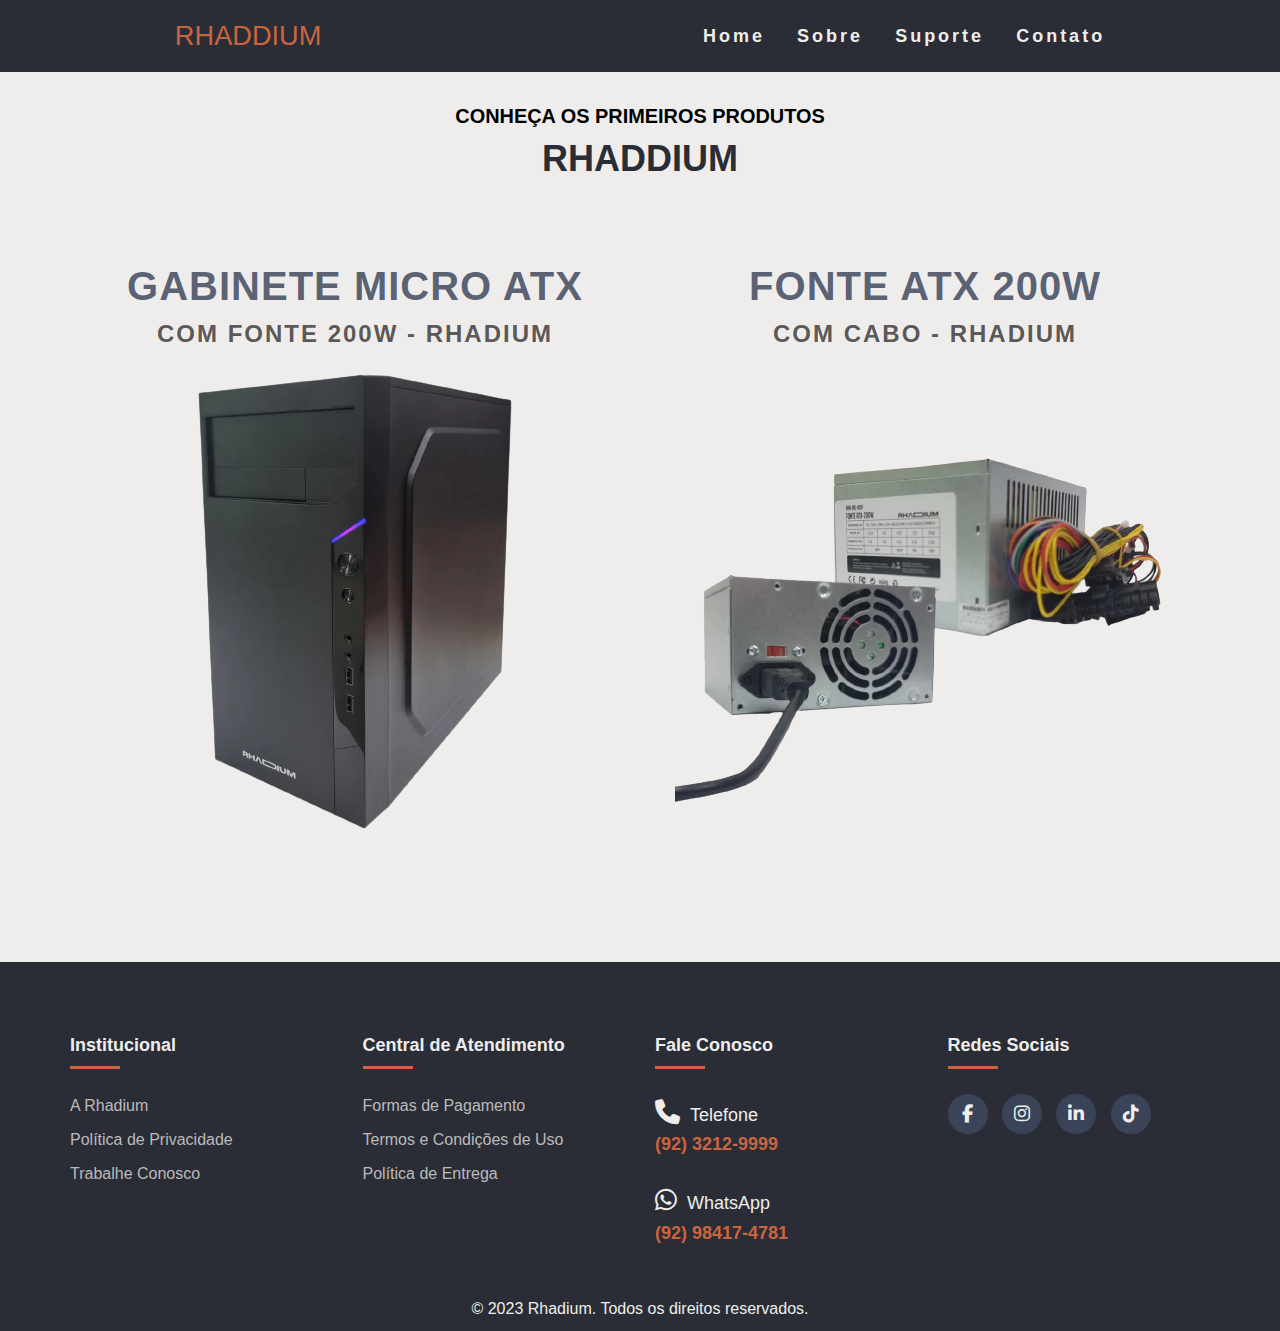
<file: index.html>
<!DOCTYPE html>
<html lang="pt-br">
<head>
    <meta charset="UTF-8">
    <meta http-equiv="X-UA-Compatible" content="IE=edge">
    <meta name="viewport" content="width=device-width, initial-scale=1.0">
    <link rel="stylesheet" type="text/css" href="https://cdnjs.cloudflare.com/ajax/libs/font-awesome/6.3.0/css/all.min.css">
    <link href="https://fonts.cdnfonts.com/css/stretch-pro" rel="stylesheet">
    <link rel="shortcut icon" href="img/favicon.ico" type="image/x-icon">
    <link rel="stylesheet" href="css/style.css">
    <title>Rhadium - Home</title>
</head>
<body>
    <header>
        <nav>
          <div class="logo" ><a href="index.html">RHADDIUM</a></div>
          <div class="mobile-menu">
            <div class="line1"></div>
            <div class="line2"></div>
            <div class="line3"></div>
          </div>
          <ul class="nav-list">
            <li><a href="#">Home</a></li>
            <li><a href="quem-somos.html">Sobre</a></li>
            <li><a href="#">Suporte</a></li>
            <li><a href="#">Contato</a></li>
          </ul>
        </nav>
      </header>

      <main>
        <div class="main-container">
            <div class="main-title">
                <h5>CONHEÇA OS PRIMEIROS PRODUTOS</h5>
                <h2>RHADDIUM</h2>
            </div>
            <div class="products">
                <div class="product-left_gab">
                    <h3 class="title-product">GABINETE MICRO ATX</h3>
                    <p class="subtitle-product">COM FONTE 200W - RHADIUM</p>
                    <img class="product-img" src="img/gabinete_01.png" alt="Foto do gabinete Rhadium">
                </div>

                <div class="product-right_fonte">
                    <h3 class="title-product">FONTE ATX 200W</h3>
                    <p class="subtitle-product">COM CABO - RHADIUM</p>
                    <img class="product-img" src="img/fonte_01.png" alt="Imagem da Fonte Rhadium">    
                </div>
            </div>
        </div>
      </main>
      
    <footer class="footer">
        <div class="footer-container">
            <div class="row">
                <div class="footer-col">
                    <h4>Institucional</h4>
                    <ul>
                        <li><a href="quem-somos.html">A Rhadium</a></li>
                        <li><a href="#">Política de Privacidade</a></li>                       
                        <li><a href="#">Trabalhe Conosco</a></li>
                    </ul>
                </div>
                <div class="footer-col">
                    <h4>Central de Atendimento</h4>
                    <ul>
                        <li><a href="#">Formas de Pagamento</a></li>
                        <li><a href="#">Termos e Condições de Uso</a></li>
                        <li><a href="#">Política de Entrega</a></li>
                    </ul>
                </div>
                <div class="footer-col">
                    <h4>Fale Conosco</h4>
                    <ul>
                        <p><span class="contact"><i class="fa-solid fa-phone"></i></span><span>Telefone</span></p>
                        <strong><a href="tel:9231129999">(92) 3212-9999</a></strong> <br> <br>

                        <p><span class="contact"><i class="fa-brands fa-whatsapp"></i></span><span>WhatsApp</span></p>
                        <strong><a href="https://api.whatsapp.com/send?phone=5592984174781" target="_blank">(92) 98417-4781</a></strong>
                    </ul>
                </div>
                <div class="footer-col">
                    <h4>Redes Sociais</h4>
                    <div class="social-links">
                        <a href="https://www.facebook.com/rhadium" target="_blank"><i class="fab fa-facebook-f"></i></a>
                        <a href="https://www.instagram.com/rhadium/" target="_blank"><i class="fab fa-instagram"></i></a>
                        <a href="https://www.linkedin.com/company/rhadium/" target="_blank"><i class="fab fa-linkedin-in"></i></a>
                        <a href="#"><i class="fab fa-tiktok"></i></a>
                    </div>
                </div>
            </div>
        </div>
        <div class="copyright">
            <p>&copy; 2023 Rhadium. Todos os direitos reservados.</p>
        </div>
    </footer>

    <script src="scripts/mobile-navbar.js"></script>
    
</body>
</html>
</file>
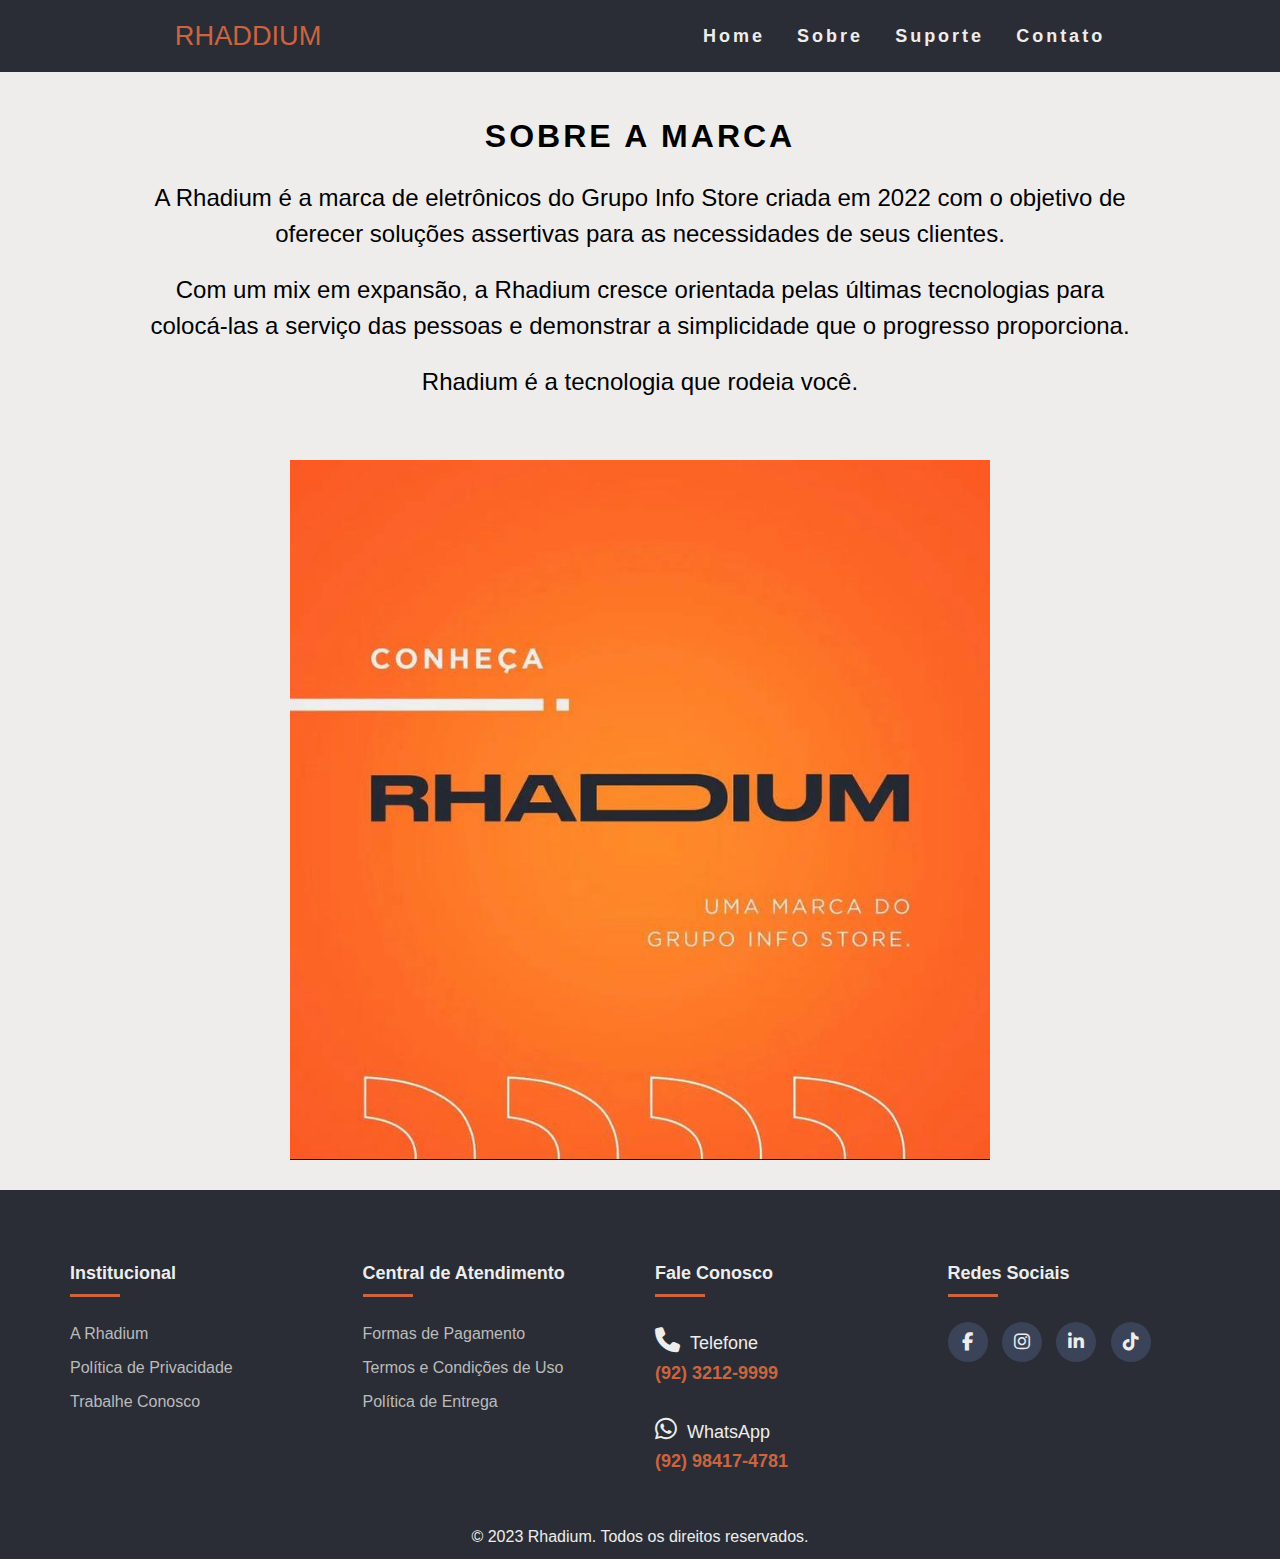
<file: quem-somos.html>
<!DOCTYPE html>
<html lang="pt-br">
<head>
    <meta charset="UTF-8">
    <meta http-equiv="X-UA-Compatible" content="IE=edge">
    <meta name="viewport" content="width=device-width, initial-scale=1.0">
    <link rel="stylesheet" href="css/style.css">
    <link rel="stylesheet" type="text/css" href="https://cdnjs.cloudflare.com/ajax/libs/font-awesome/6.3.0/css/all.min.css">
    <link href="https://fonts.cdnfonts.com/css/stretch-pro" rel="stylesheet">
    <title>Sobre a Marca - Rhadium</title>
</head>
<body>
    <header>
        <nav>
          <div class="logo" ><a href="index.html">RHADDIUM</a></div>
          <div class="mobile-menu">
            <div class="line1"></div>
            <div class="line2"></div>
            <div class="line3"></div>
          </div>
          <ul class="nav-list">
            <li><a href="index.html">Home</a></li>
            <li><a href="quem-somos.html">Sobre</a></li>
            <li><a href="#">Suporte</a></li>
            <li><a href="#">Contato</a></li>
          </ul>
        </nav>
      </header>


    <main class="quemsomos-container">
        <section class="quemsomos-conteudo">
            <h1 class="quemsomos-titulo">SOBRE A MARCA</h1>
            <p class="quemsomos-texto">A Rhadium é a marca de eletrônicos do Grupo Info Store criada em 2022 com o objetivo de oferecer soluções assertivas para as necessidades de seus clientes.</p>
            <p class="quemsomos-texto">Com um mix em expansão, a Rhadium cresce orientada pelas últimas tecnologias para colocá-las a serviço das pessoas e demonstrar a simplicidade que o progresso proporciona.</p>
            <p class="quemsomos-texto">Rhadium é a tecnologia que rodeia você.</p>
        </section>
    </main>
    <div class="img_marca-rhadium">
        <img src="img/rhadium-marca.jpg" alt="Conheça a Rhadium">
    </div>

    <footer class="footer">
        <div class="footer-container">
            <div class="row">
                <div class="footer-col">
                    <h4>Institucional</h4>
                    <ul>
                        <li><a href="quem-somos.html">A Rhadium</a></li>
                        <li><a href="#">Política de Privacidade</a></li>                       
                        <li><a href="#">Trabalhe Conosco</a></li>
                    </ul>
                </div>
                <div class="footer-col">
                    <h4>Central de Atendimento</h4>
                    <ul>
                        <li><a href="#">Formas de Pagamento</a></li>
                        <li><a href="#">Termos e Condições de Uso</a></li>
                        <li><a href="#">Política de Entrega</a></li>
                    </ul>
                </div>
                <div class="footer-col">
                    <h4>Fale Conosco</h4>
                    <ul>
                        <p><span class="contact"><i class="fa-solid fa-phone"></i></span><span>Telefone</span></p>
                        <strong><a href="tel:9231129999">(92) 3212-9999</a></strong> <br> <br>

                        <p><span class="contact"><i class="fa-brands fa-whatsapp"></i></span><span>WhatsApp</span></p>
                        <strong><a href="https://api.whatsapp.com/send?phone=5592984174781" target="_blank">(92) 98417-4781</a></strong>
                    </ul>
                </div>
                <div class="footer-col">
                    <h4>Redes Sociais</h4>
                    <div class="social-links">
                        <a href="https://www.facebook.com/rhadium" target="_blank"><i class="fab fa-facebook-f"></i></a>
                        <a href="https://www.instagram.com/rhadium/" target="_blank"><i class="fab fa-instagram"></i></a>
                        <a href="https://www.linkedin.com/company/rhadium/" target="_blank"><i class="fab fa-linkedin-in"></i></a>
                        <a href="#"><i class="fab fa-tiktok"></i></a>
                    </div>
                </div>
            </div>
        </div>
        <div class="copyright">
            <p>&copy; 2023 Rhadium. Todos os direitos reservados.</p>
        </div>
    </footer>

    <script src="scripts/mobile-navbar.js"></script>
</body>
</html>
</file>
<file: css/style.css>
@import url('https://fonts.cdnfonts.com/css/gotham');

:root {
    --cor-primaria: #CC643F;
    --cor-secundaria: #EEEDEC;
    --cor-terciaria: #3A4358;
    --cor-escuro: #2A2D35;


    --fonte-primaria: 'Gotham Light', sans-serif;
}

body {
    line-height: 1.5;
    background-color: var(--cor-secundaria);
    font-family: var(--fonte-primaria);
}

* {
    margin: 0;
    padding: 0;
    box-sizing: border-box;
}

/* Header */
a {
    color: var(--cor-secundaria);
    text-decoration: none;
    transition: 0.3s;
    font-size: 18px;
    font-weight: 600;
  }
  
  a:hover {
    opacity: 0.7;
  }
  
  .logo a {
    font-size: 1.7rem;
    font-family: 'Stretch Pro', sans-serif;
    color: var(--cor-primaria);
    font-weight: normal;
  }
  
  nav {
    display: flex;
    justify-content: space-around;
    align-items: center;
    font-family: var(--fonte-primaria);
    background: var(--cor-escuro);
    height: 8vh;
  }

  /* MAIN */

  main {
    background-color: var(--cor-secundaria);
  }

  .main-container {  
    text-align: center;
    padding: 30px 0;
    font-size: 1.5rem;
  }

  .main-container h2 {
    font-family: 'Stretch Pro', sans-serif;
    color: var(--cor-escuro);

  }
  
  .main-container h5 {
    font-weight: bold;
  }

  .products {
    display: flex;
    justify-content: center;
    gap: 70px;
    padding: 70px 0;
  }

  .title-product {
    font-family: 'Gotham Black', sans-serif;
    letter-spacing: 1px;
    color: #3a4358d0;
    font-size: 2.5rem;
  }

  .subtitle-product {
    font-family: 'Gotham Black', sans-serif;
    font-weight: 800;
    letter-spacing: 2px;
    font-size: 1.5rem;
    color: rgba(83, 79, 79, 0.959);
  }


  /* QUEM SOMOS */
  .quemsomos-container {
    max-width: 1000px;
    padding: 40px 0 40px 0;
    display: flex;
    justify-content: center;
    text-align: center;
    margin: 0 auto;

  }

  .quemsomos-titulo {
    font-size: 2rem;
    font-family: 'Stretch Pro', sans-serif;
    letter-spacing: 3px;
    margin-bottom: 20px;
  }

  .quemsomos-texto {
    font-size: 1.5rem;
    text-justify: justify;
    margin-bottom: 20px;
  }

  .img_marca-rhadium img {
      display: flex;
      margin: 0 auto;
      width: auto;
      height: 700px;
      margin-bottom: 30px;
  }
  
  .nav-list {
    list-style: none;
    display: flex;
  }
  
  .nav-list li {
    letter-spacing: 3px;
    margin-left: 32px;
  }
  
  .mobile-menu {
    display: none;
    cursor: pointer;
  }
  
  .mobile-menu div {
    width: 32px;
    height: 2px;
    background: #fff;
    margin: 8px;
    transition: 0.3s;
  }
  
  @media (max-width: 999px) {
    body {
      overflow-x: hidden;
    }
    .nav-list {
      position: absolute;
      top: 12vh;
      right: 0;
      width: 50%;
      height: 100vh;
      background: #23232e;
      flex-direction: column;
      align-items: center;
      justify-content: space-around;
      transform: translateX(100%);
      transition: transform 0.3s ease-in;
      z-index: 1;
    }
    .nav-list li {
      margin-left: 0;
      opacity: 0;
    }
    .mobile-menu {
      display: block;
    }
  }
  
  .nav-list.active {
    transform: translateX(0);
  }
  
  @keyframes navLinkFade {
    from {
      opacity: 0;
      transform: translateX(50px);
    }
    to {
      opacity: 1;
      transform: translateX(0);
    }
  }
  
  .mobile-menu.active .line1 {
    transform: rotate(-45deg) translate(-8px, 8px);
  }
  
  .mobile-menu.active .line2 {
    opacity: 0;
  }
  
  .mobile-menu.active .line3 {
    transform: rotate(45deg) translate(-5px, -7px);
  }

/* Footer */
.footer-container {
    max-width: 1170px;
    background-color: var(--cor-escuro);
    margin: auto;
}

.row {
    display: flex;
    flex-wrap: wrap;
}

ul {
    list-style: none;
}

.footer {
    background-color: var(--cor-escuro);
    padding: 70px 0 10px 0;

}

.footer-col {
    width: 25%;
    padding: 0 15px;
}

.footer-col h4 {
    font-size: 18px;
    color: var(--cor-secundaria);
    margin-bottom: 35px;
    position: relative;
}

.footer-col h4::before {
    content: '';
    position: absolute;
    left: 0;
    bottom: -10px;
    background-color: var(--cor-primaria);
    height: 3px;
    box-sizing: border-box;
    width: 50px;
}

.footer-col ul li:not(:last-child) {
    margin-bottom: 10px;
}

.footer-col ul li a {
    font-size: 1rem;
    color: var(--cor-secundaria);
    text-decoration: none;
    font-weight: 300;
    color: #BBBBBB;
    display: block;
    transition: all 0.3s ease;
}

.footer-col ul li a:hover {
    color: var(--cor-secundaria);
    padding-left: 8px;
}

.footer-col .social-links a {
    display: inline-block;
    height: 40px;
    width: 40px;
    background-color: var(--cor-terciaria);
    margin: 0 10px 10px 0;
    text-align: center;
    font-size: 18px;
    line-height: 40px;
    border-radius: 50%;
    color: var(--cor-secundaria);
    transition: all 0.5s ease;
}

.footer-col .social-links a:hover {
    color: var(--cor-primaria);
    background-color: var(--cor-secundaria);
}

.copyright {
    text-align: center;
    margin-top: 50px;
    color: var(--cor-secundaria);
}

span {
    font-size: 18px;
    color: var(--cor-secundaria);
}

.contact  {
    color: var(--cor-secundaria);
    font-size: 25px;
    margin-right: 10px;
}

strong a {
    text-decoration: none;
    color: var(--cor-primaria);
}

strong a:hover {
    text-decoration: underline;
}

/* Footer responsivo */

@media (max-width: 767px) {
    .footer-col {
        width: 50%;
        margin-bottom: 30px;
    }
    nav {
        padding: 30px;
    }

    .logo {
        margin-right: 14px;
    }
}

@media (max-width: 574px) {
    .footer-col {
        width: 100%;
    }
}

/* Quem somos - MAIN RESPONSIVO */
@media (max-width: 767px) {

  body main {
    height: 100%;
  }
  .quemsomos-container {
    padding: 10px;
  }

  .quemsomos-titulo {
    margin-top: 20px;
    font-size: 25px;
  }

  .quemsomos-texto {
    font-size: 20px;
    margin-top: 12px;
  }

  .img_marca-rhadium img {
    width: 100%;
    height: 270px;
  }
}

@media (max-width: 480px) {
    .products {
      display: flex;
      flex-direction: column;
      padding: 20px 5px;
    }

    .product-left_gab img {
      width: 100%;
    }

    .product-right_fonte img {
      width: 100%;
    }
}
</file>
